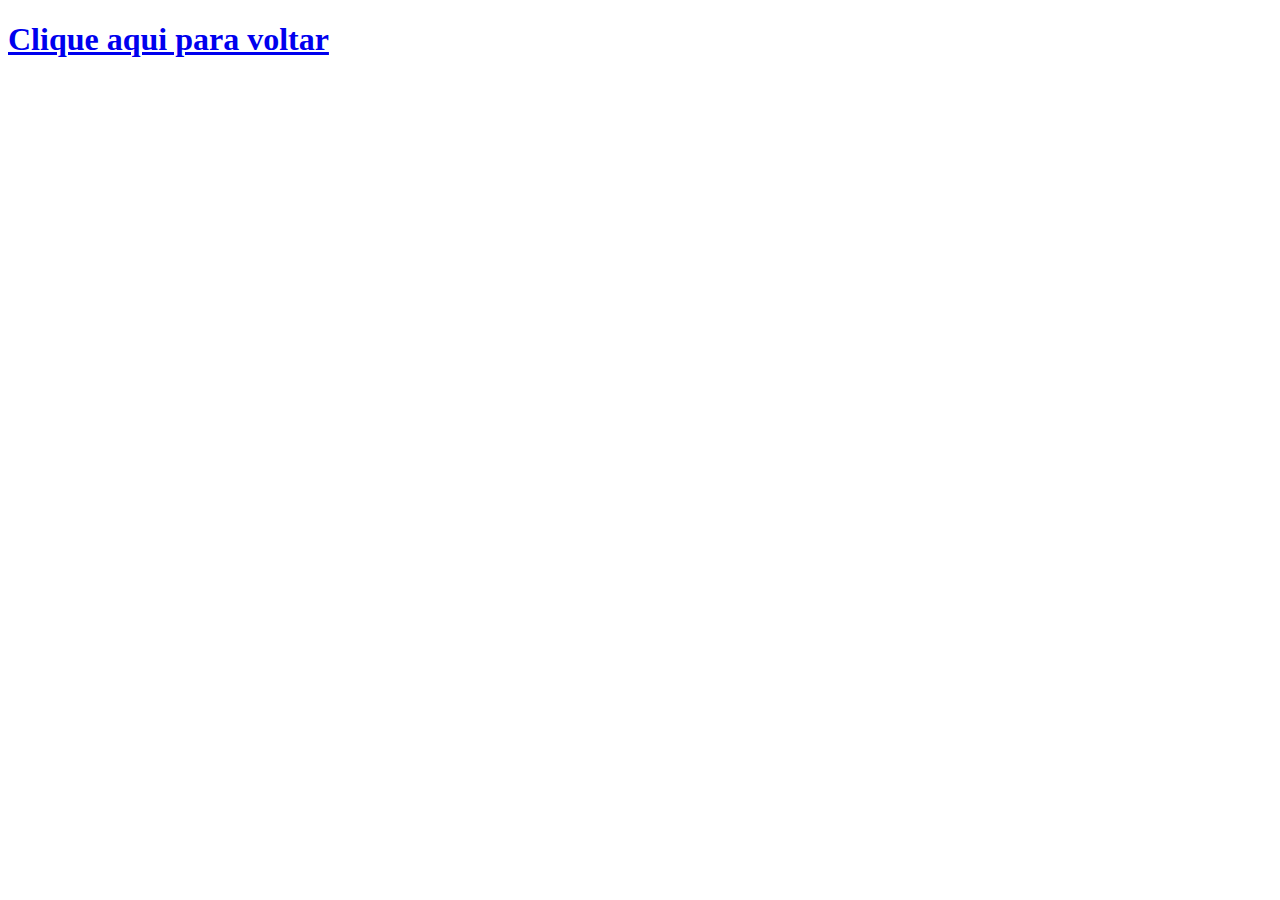
<file: outraPagina.html>
<!DOCTYPE html>
<html lang="pt-br">
<head>
    <meta charset="UTF-8">
    <meta http-equiv="X-UA-Compatible" content="IE=edge">
    <meta name="viewport" content="width=device-width, initial-scale=1.0">
    <title>Document</title>
</head>
<body>
    <h1><a href="index.html">Clique aqui para voltar</a></h1>
</body>
</html>
</file>
